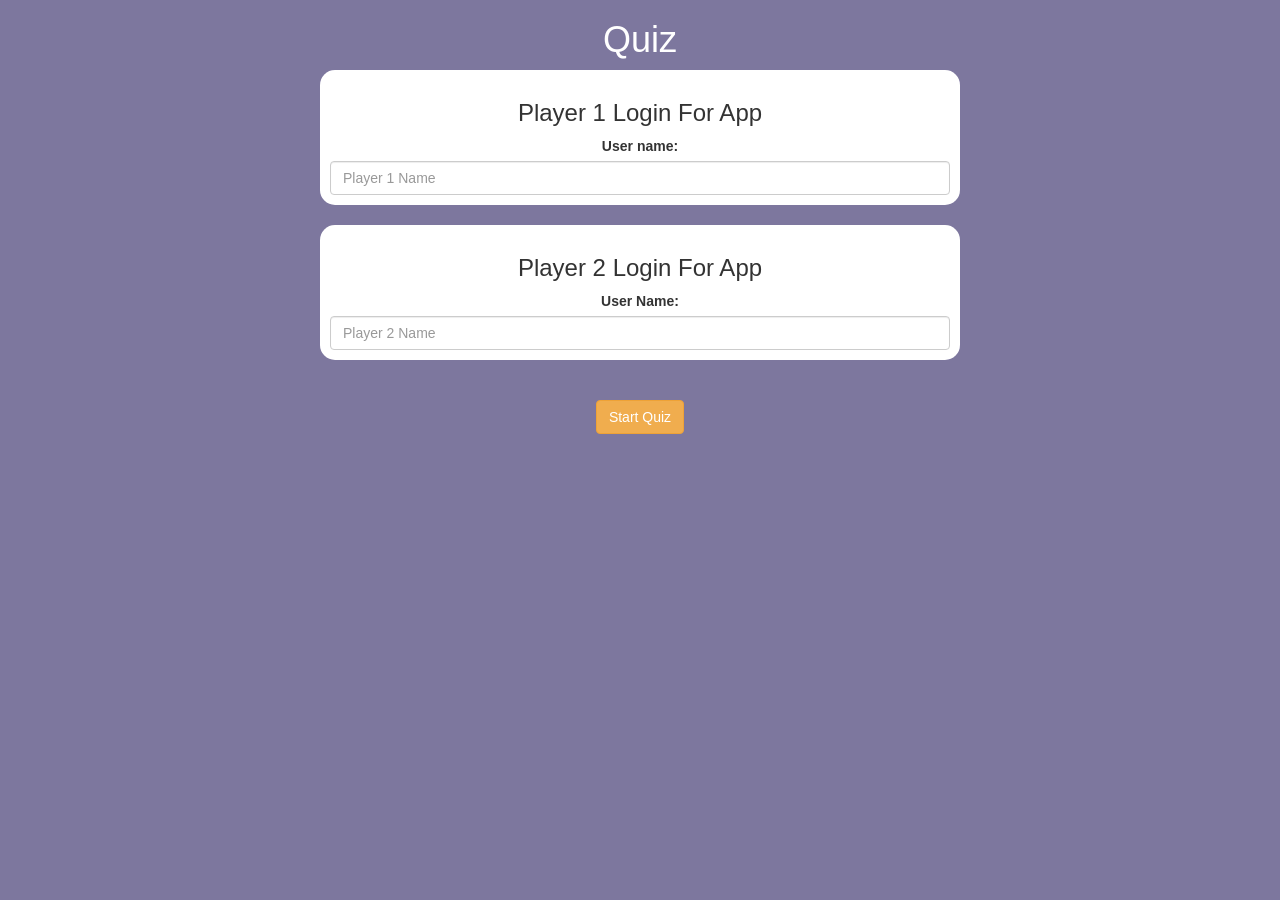
<file: index.html>
<!DOCTYPE html>
<html>
<head>
	<title>Math Quiz</title>

<meta name="viewport" content="width=device-width, initial-scale=1">
<link rel="stylesheet" href="https://maxcdn.bootstrapcdn.com/bootstrap/3.4.0/css/bootstrap.min.css">
<script src="https://ajax.googleapis.com/ajax/libs/jquery/3.4.1/jquery.min.js"></script>
<script src="https://maxcdn.bootstrapcdn.com/bootstrap/3.4.0/js/bootstrap.min.js"></script>

<link rel="stylesheet" type="text/css" href="style.css">

<script src="game_login.js"></script>
</head>
<body>
<center>
	<h1>Quiz</h1>
	<div class="login_div1 col-lg-6 col-md-6 col-sm-6 col-xs 11">
<h3>Player 1 Login For App</h3>
<label>User name:</label>
<input type="text" id="player1_name" class="form-control" placeholder="Player 1 Name">
	</div>
	<br>
	<div class="login_div2 col-lg-6 col-md-6 col-sm-6 col-xs-11">
<h3> Player 2 Login For App</h3>
<label>User Name: </label>
<br>
<input type="text" id="player2_name" class="form-control" placeholder="Player 2 Name">
	</div>
	<br><br>
	<button id="login" class="btn btn-warning" onclick="login()">Start Quiz</button>
</center>
</body>
</html>
</file>
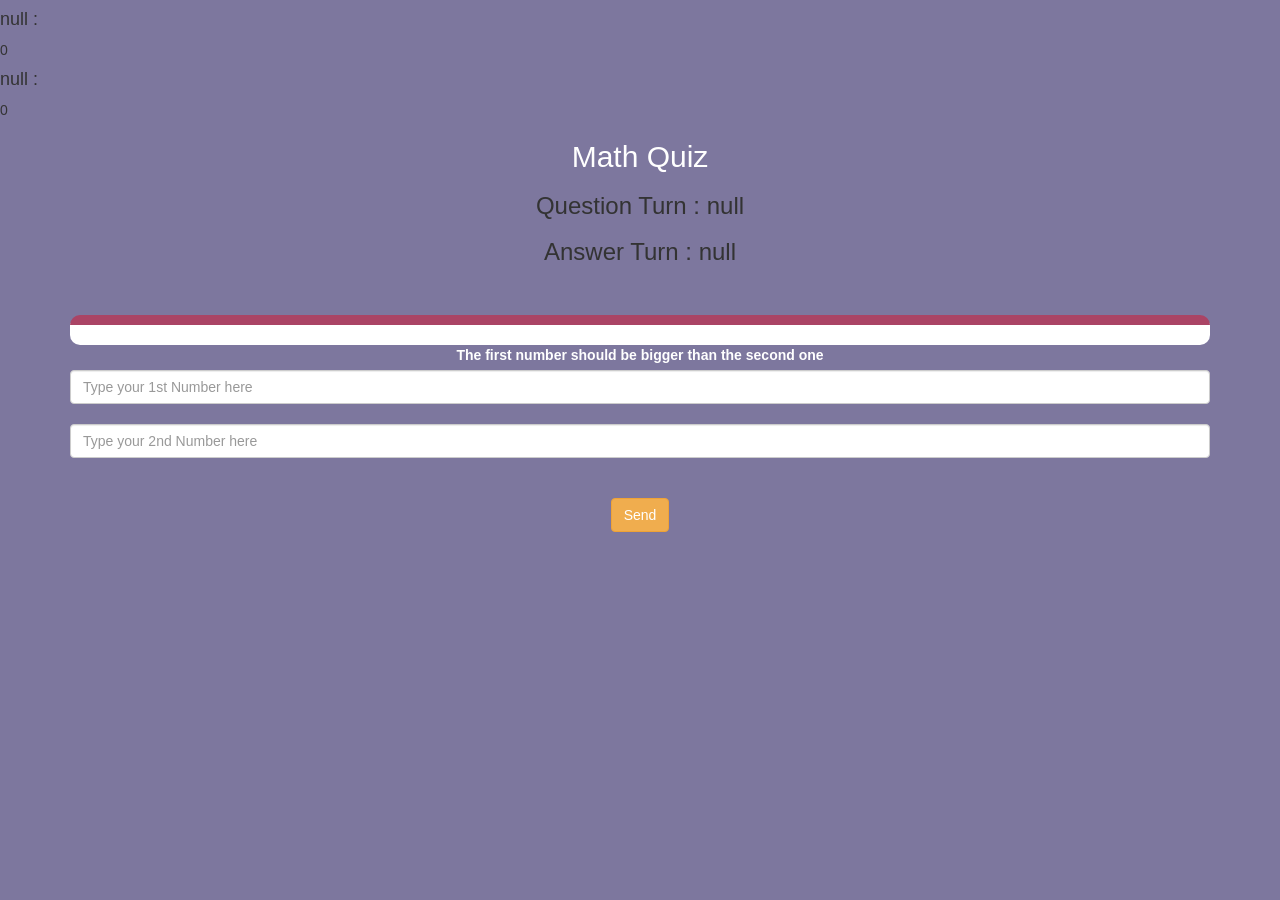
<file: game_page.html>
<!DOCTYPE html>
<html>
<head>
	<title>Math Quiz</title>

<meta name="viewport" content="width=device-width, initial-scale=1">
<link rel="stylesheet" href="https://maxcdn.bootstrapcdn.com/bootstrap/3.4.0/css/bootstrap.min.css">
<script src="https://ajax.googleapis.com/ajax/libs/jquery/3.4.1/jquery.min.js"></script>
<script src="https://maxcdn.bootstrapcdn.com/bootstrap/3.4.0/js/bootstrap.min.js"></script>

<link rel="stylesheet" type="text/css" href="style.css">
</head>
<body>
<h4 id="p1_name"></h4><span id="p1_score"></span>
<h4 id="p2_name"></h4><span id="p2_score"></span>
<div class="container">
	<center>
		<h2 style="color: white;">Math Quiz</h2>
<h3 id="QTurn"></h3>
<h3 id="ATurn"></h3> 
		<br>
		<br>
<div id="output"></div>
		<label style="color : white">The first number should be bigger than the second one </label>

		<br>
<input id="numberinput1" type="number" placeholder="Type your 1st Number here" class="form-control">
<br>
<input id="numberinput2" type="number" placeholder="Type your 2nd Number here" class="form-control">
<br><br>
<button onclick="SendNumber()" class="btn btn-warning">Send</button>
	</center>
</div>

<script src="game_page.js"></script>
</body>
</html>
</file>
<file: style.css>
body
{
	background-color: rgb(125, 119, 158);
}

	.login_div1 , .login_div2
	{
		background: white;
		padding: 10px;
		float: none;
		border-radius: 15px;
	}

h1 {
	color: white;
}
#player1_name , #player2_name
{
	display: inline-block;
}
#word
{
	width: 60%;
}
#word_display
{
	letter-spacing: 5px;
}
#output
{
background: white;
border-radius: 10px;
border-top: 10px solid #AA4465;
padding: 10px;
float: none;
text-align: left;
}
</file>
